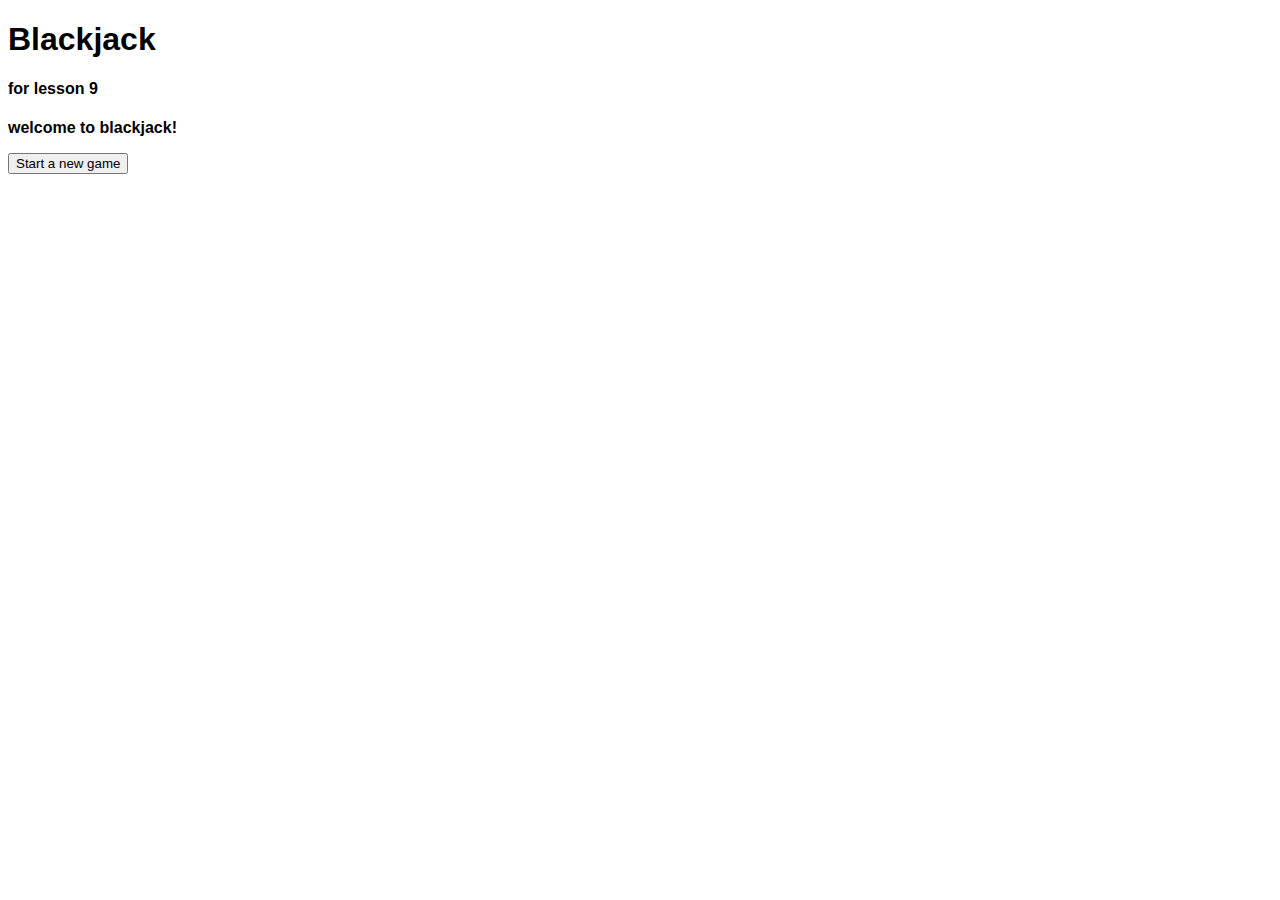
<file: lesson 9/index.html>
<!doctype html>
<html>
  <head>
    <link rel="stylesheet" href="style.css">
  </head>
  <body>
    <h1 id="title">Blackjack</h1>
    <h4>for lesson 9<h4>
      <p id="gameText">welcome to blackjack!<p>
        <button id="newGameButton">Start a new game</button>
        <button id="hitButton">Take a hit</button>
        <button id="stayButton">Stay</button>
    <script src="blackjack.js"></script>
  </body>
</html>
</file>
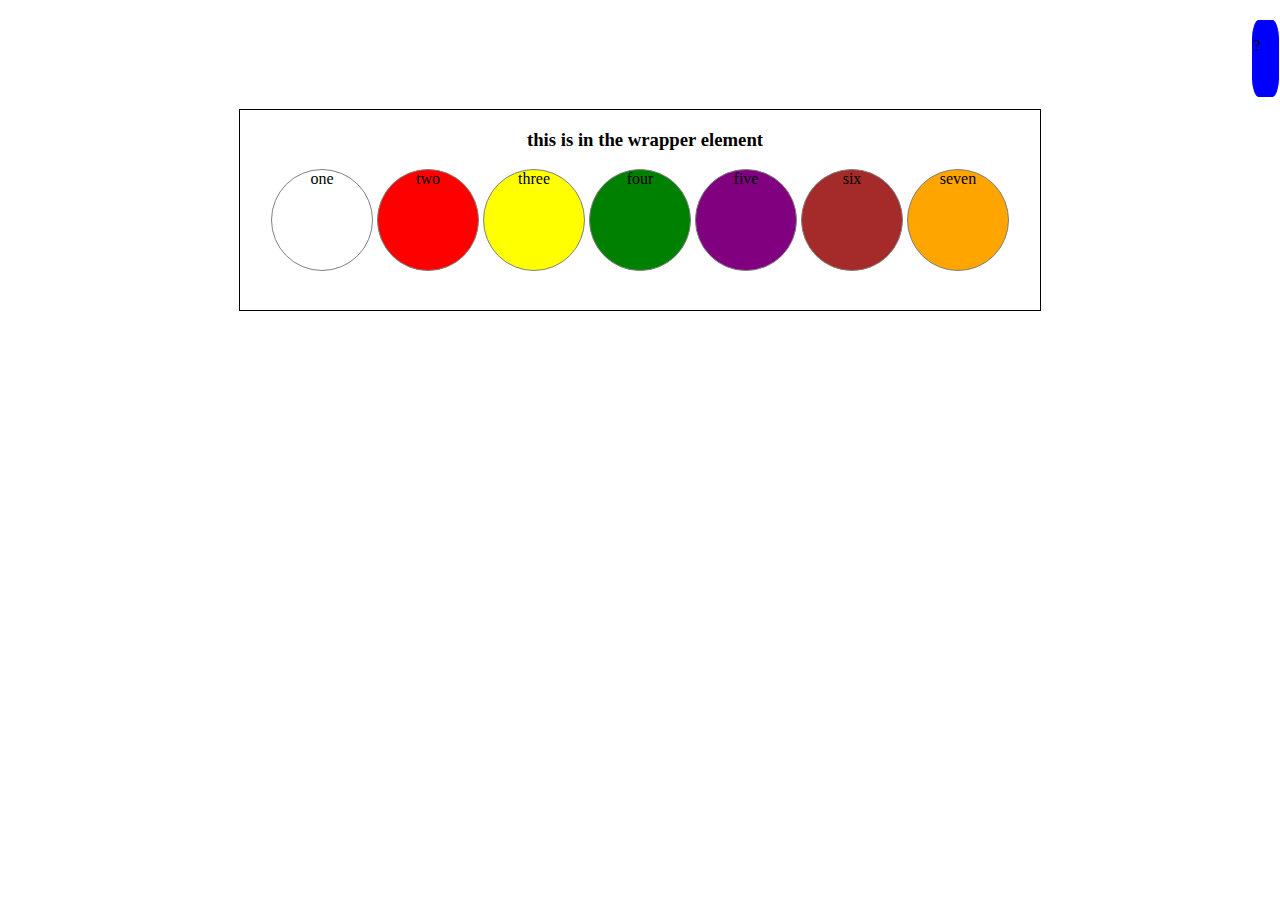
<file: products.html>
<!doctype HTML>
<head>
  <link rel="stylesheet" type="text/css" href="products.css">
</head>
<body>
  <div class="mainContainer">
    <div class="wrapper">
      <h3>this is in the wrapper element</h3>
      <div class="one">one</div>
      <div class="two">two</div>
      <div class="three">three</div>
      <div class="four">four</div>
      <div class="five">five</div>
      <div class="six">six</div>
      <div class="seven">seven</div>
      </div>
      <div class="helpbox">
        <p>?</p>
      </div>
    </div>
  </div>
</body>
</file>
<file: lesson 9/style.css>
p, h1, h4 {
  font-family: Arial, sans-serif;
}
</file>
<file: products.css>
.mainContainer {

}

.helpbox {
  position: fixed;
  height: 75px;
  width: 25px;
  right: 1px;
  top: 20px;
  background: blue;
  border: 1px solid blue;
  border-radius: 25%;
}

.wrapper {
  text-align: center;
  position: relative;
  width: 800px;
  height: 200px;
  top: 50%;
  left: 50%;
  border: 1px solid black;
  transform: translate(-50%, 50%);
}
.wrapper > div {
  display: inline-grid;
  height:100px;
  width: 100px;
  border: 1px solid gray;
  border-radius: 50%;
}
.wrapper h3{
  padding-left: 10px;
  margin-left: 0;
}
.one {
  background: white;
}
.two {
  background: red;
}
.three {
  background: yellow;
}
.four {
  background: green;
}
.five {
  background: purple;
}
.six {
  background: brown;
}
.seven {
  background: orange;
}
</file>
